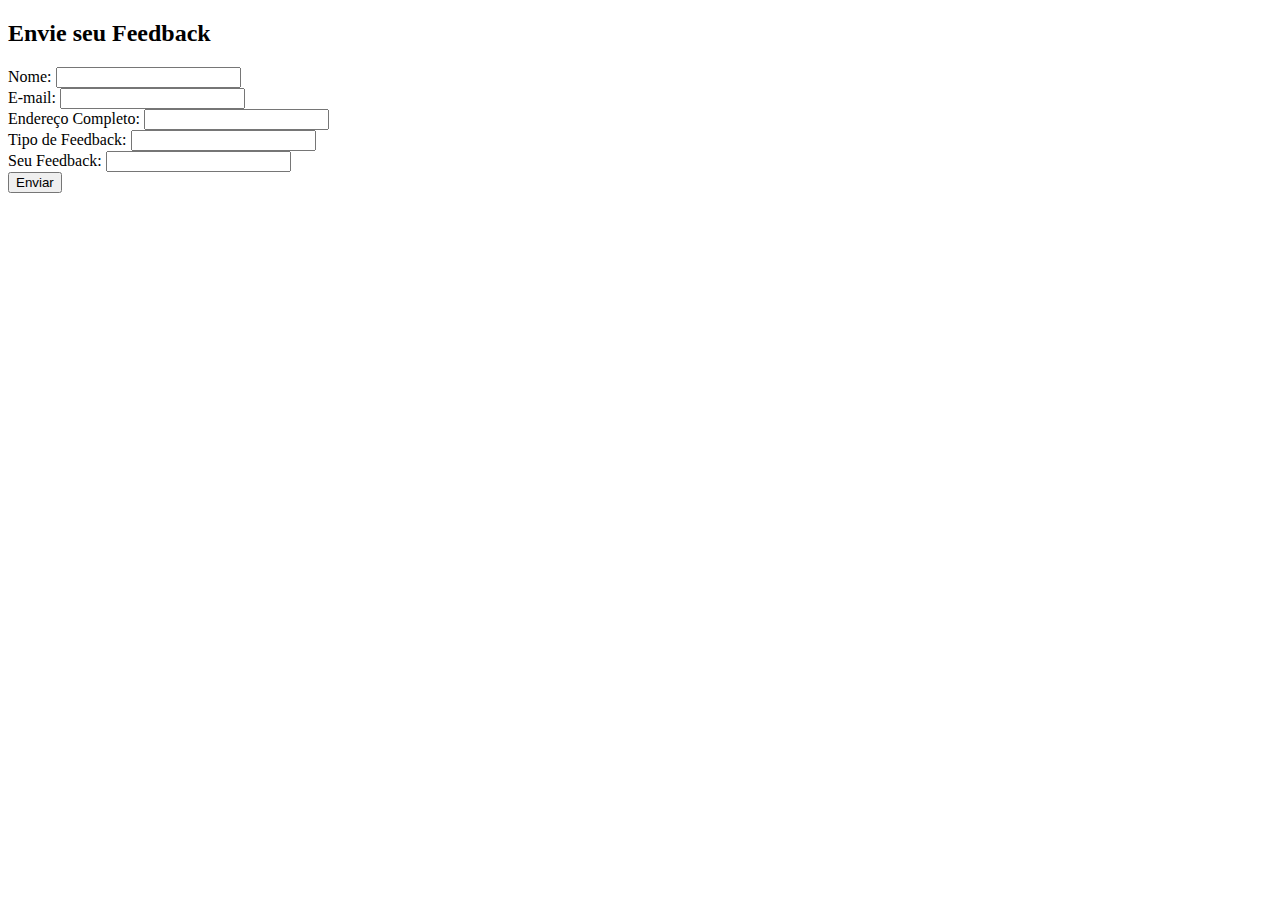
<file: lista_de_exercicios_3/feedback.html>
<!--
3. Formulário de Feedback - Em arquivo feedback.html, construa um formulário
que contenha:
- Nome
- E-mail
- Endereço Completo
- Tipo de feedback
- Campo para o Feedback
- Botão de Envio
-->

<!DOCTYPE html>
<html lang="pt-BR">
<head>
  <meta charset="UTF-8">
  <title>Formulário de Feedback</title>
</head>
<body>
  <h2>Envie seu Feedback</h2>
  <form action="#" method="post">
    <label>Nome:</label>
    <input type="text" name="nome"><br>

    <label>E-mail:</label>
    <input type="email" name="email"><br>

    <label>Endereço Completo:</label>
    <input type="text" name="endereco"><br>
    
    <label>Tipo de Feedback:</label>
    <input type="text" name="tipo"><br>

    <label>Seu Feedback:</label>
    <input type="text" name="feedback"><br>

    <button type="submit">Enviar</button>
  </form>
</body>
</html>
</file>
